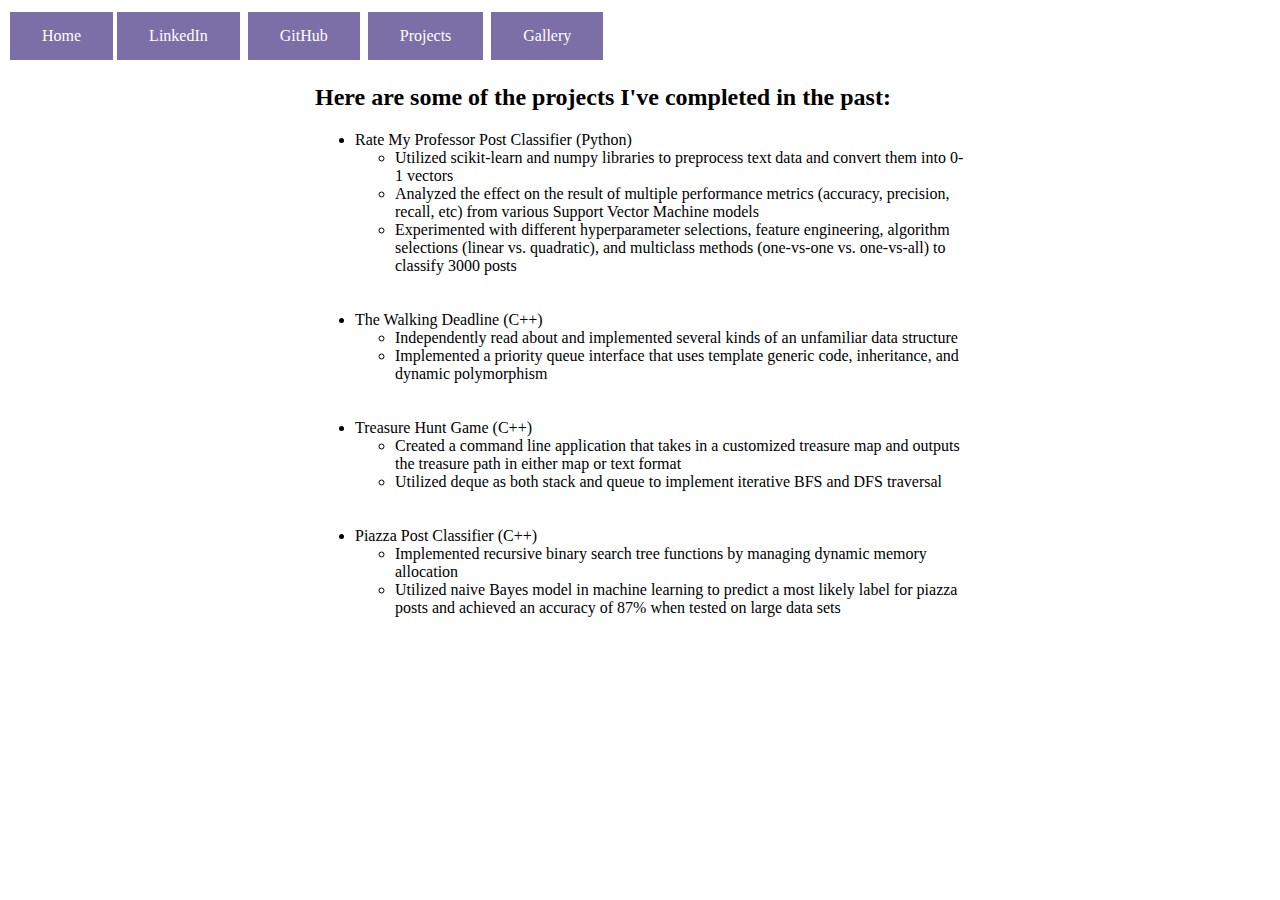
<file: portfolio/src/main/webapp/projects.html>
<!DOCTYPE html>
<html>
  <head>
    <meta charset="UTF-8">
    <title>Project</title>
    <link rel="stylesheet" href="style.css">
    <script src="script.js"></script>
  </head>
  <body>
    <a href="index.html" class="button">Home</button>
    <a href="https://www.linkedin.com/in/yijia-sylvia-zhang" class="button">LinkedIn</a>
    <a href="https://github.com/yjzhang111" class="button">GitHub</a>
    <a href="projects.html" class="button">Projects</a>
    <a href="images.html" class="button">Gallery</a>
    <div id="content">
      <h2>Here are some of the projects I've completed in the past: </h2>
      <ul>
        <li>Rate My Professor Post Classifier (Python)</li>
        <ul>
          <li>Utilized scikit-learn and numpy libraries to preprocess text 
          data and convert them into 0-1 vectors</li>
          <li>Analyzed the effect on the result of multiple performance 
          metrics (accuracy, precision, recall, etc) from various Support 
          Vector Machine models</li>
          <li>Experimented with different hyperparameter selections, feature 
          engineering, algorithm selections (linear vs. quadratic), and 
          multiclass methods (one-vs-one vs. one-vs-all) to classify 3000 
          posts</li>
        </ul>
        <br></br>
        <li>The Walking Deadline (C++)</li>
        <ul>
          <li>Independently read about and implemented several kinds of 
          an unfamiliar data structure</li>
          <li>Implemented a priority queue interface that uses template generic 
          code, inheritance, and dynamic polymorphism</li>
        </ul>
        <br></br>
		    <li>Treasure Hunt Game (C++)</li>
        <ul>
          <li>Created a command line application that takes in a customized 
          treasure map and outputs the treasure path in either map or 
          text format</li>
          <li>Utilized deque as both stack and queue to implement iterative 
          BFS and DFS traversal</li>
        </ul>
        <br></br>
        <li>Piazza Post Classifier (C++)</li>
        <ul>
          <li>Implemented recursive binary search tree functions by managing 
          dynamic memory allocation</li>
          <li>Utilized naive Bayes model in machine learning to predict a most 
          likely label for piazza posts and achieved an accuracy of 87% when 
          tested on large data sets</li>
        </ul>
        <br></br>
    	</ul>
	</div>
  </body>
</html>
</file>
<file: portfolio/src/main/webapp/style.css>
.button {
  background-color: #7c6ea7;
  border: none;
  color: white;
  padding: 15px 32px;
  text-align: center;
  text-decoration: none;
  display: inline-block;
  font-size: 16px;
  margin: 4px 2px;
  cursor: pointer;
}

#header {
  padding: 60px;
  text-align: center;
  background: #b19cd9;
  color: white;
  font-size: 30px;
}

#content {
  margin-left: auto;
  margin-right: auto;
  width: 650px;
}

#quote-container {
  margin-top: 20px;
}

#comment-list {
  list-style-type: none;
}

.comment {
  border: thin solid black;
  display: flex;
  margin: 10px;
  padding: 10px;
  width: 300px;
}

.comment span {
  flex-grow: 1;
}
</file>
